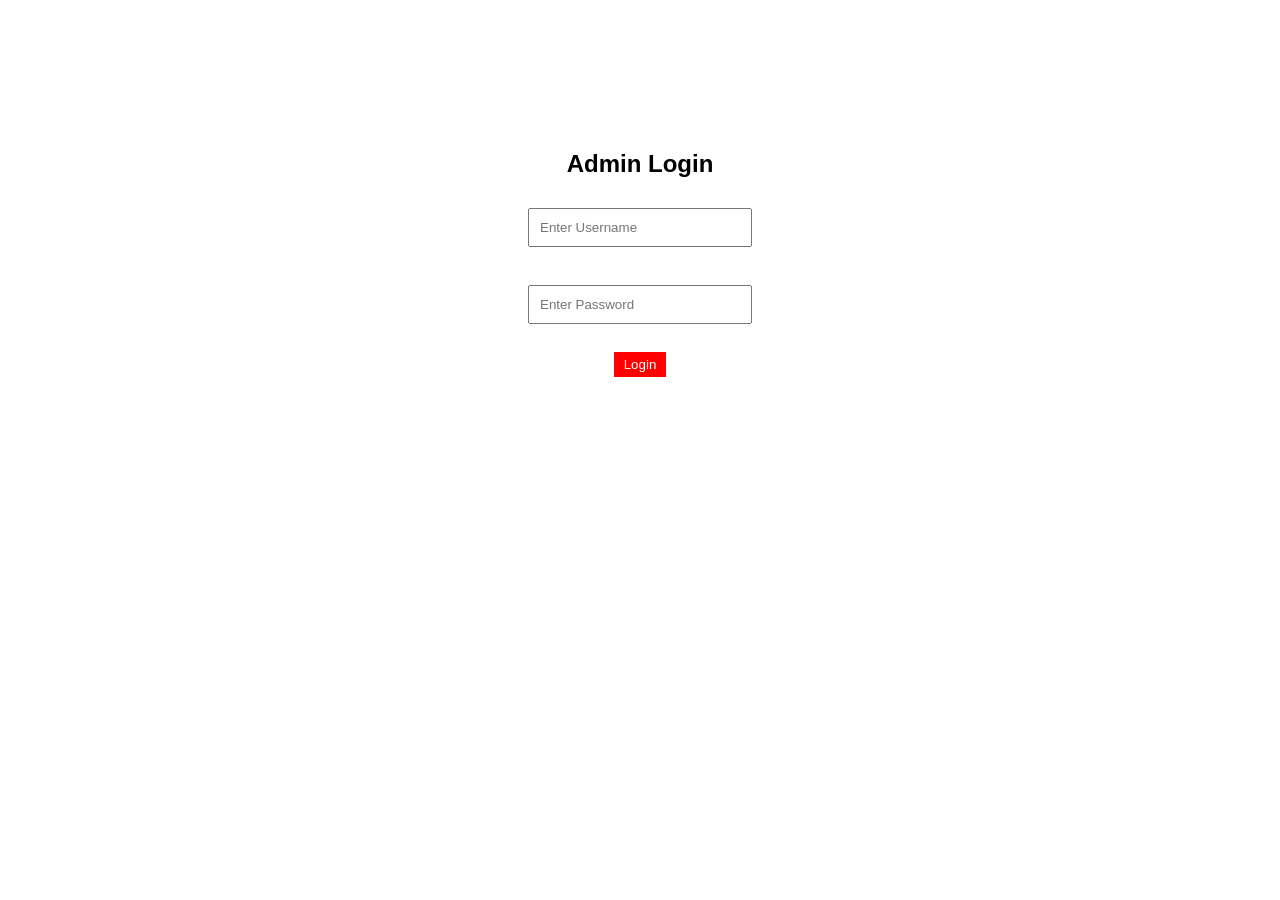
<file: frontend/admin/admin-login.html>
<!DOCTYPE html>
<html>

<head>
<title>Admin Login</title>
<link rel="stylesheet" href="admin.css">
</head>

<body>

<h2>Admin Login</h2>

<input type="text" id="username" placeholder="Enter Username">
<br><br>

<input type="password" id="password" placeholder="Enter Password">
<br><br>

<button onclick="login()">Login</button>

<script src="admin.js"></script>

</body>

</html>
</file>
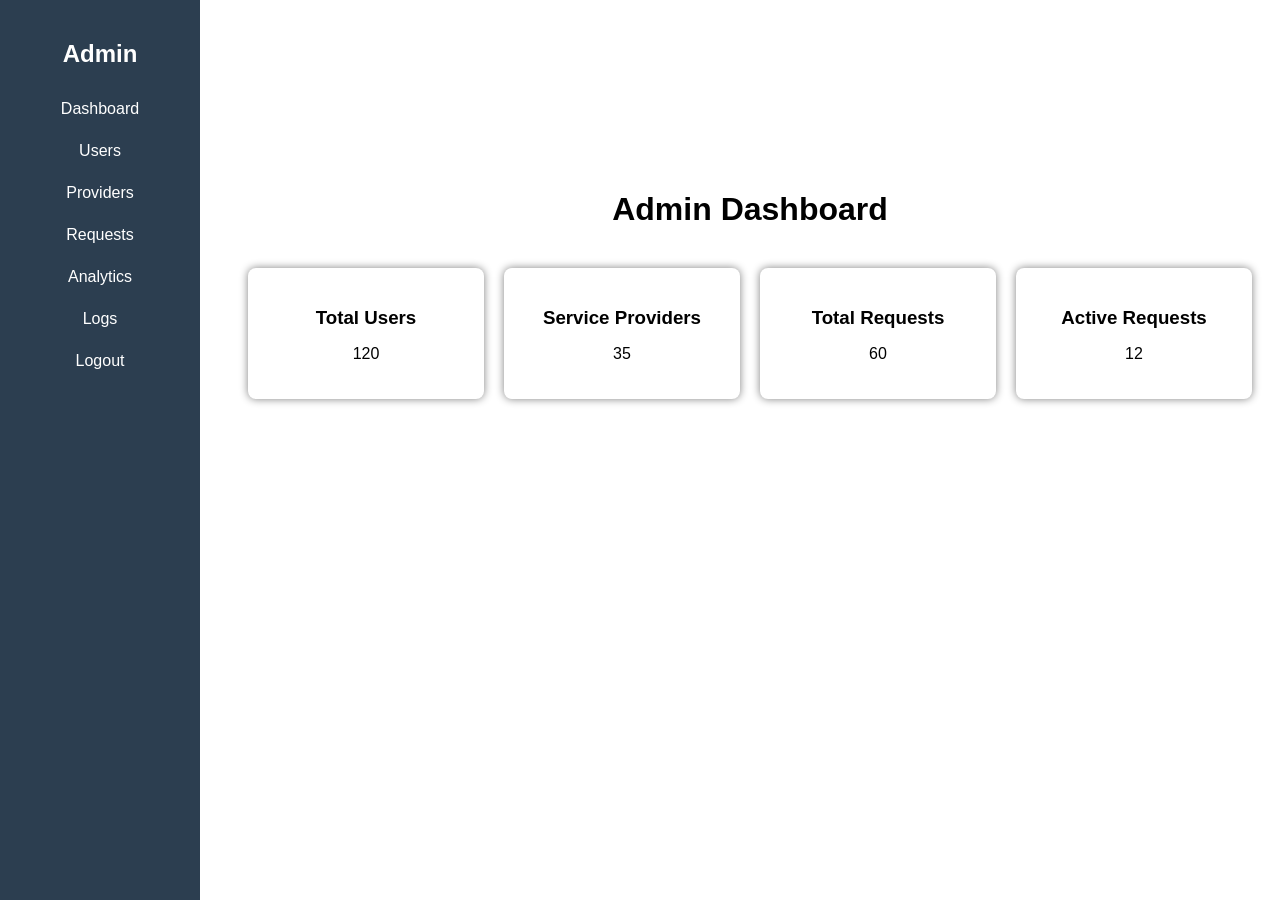
<file: frontend/admin/dashboard.html>
<!DOCTYPE html>
<html>

<head>
<title>Admin Dashboard</title>
<link rel="stylesheet" href="admin.css">
</head>

<body>

<div class="sidebar">

<h2>Admin</h2>

<a href="dashboard.html">Dashboard</a>
<a href="users.html">Users</a>
<a href="providers.html">Providers</a>
<a href="requests.html">Requests</a>
<a href="analytics.html">Analytics</a>
<a href="logs.html">Logs</a> 
<a href="admin-login.html">Logout</a>

</div>

<div class="main">

<h1>Admin Dashboard</h1>

<div class="stats">

<div class="card">
<h3>Total Users</h3>
<p>120</p>
</div>

<div class="card">
<h3>Service Providers</h3>
<p>35</p>
</div>

<div class="card">
<h3>Total Requests</h3>
<p>60</p>
</div>

<div class="card">
<h3>Active Requests</h3>
<p>12</p>
</div>

</div>

</div>

</body>
</html>
</file>
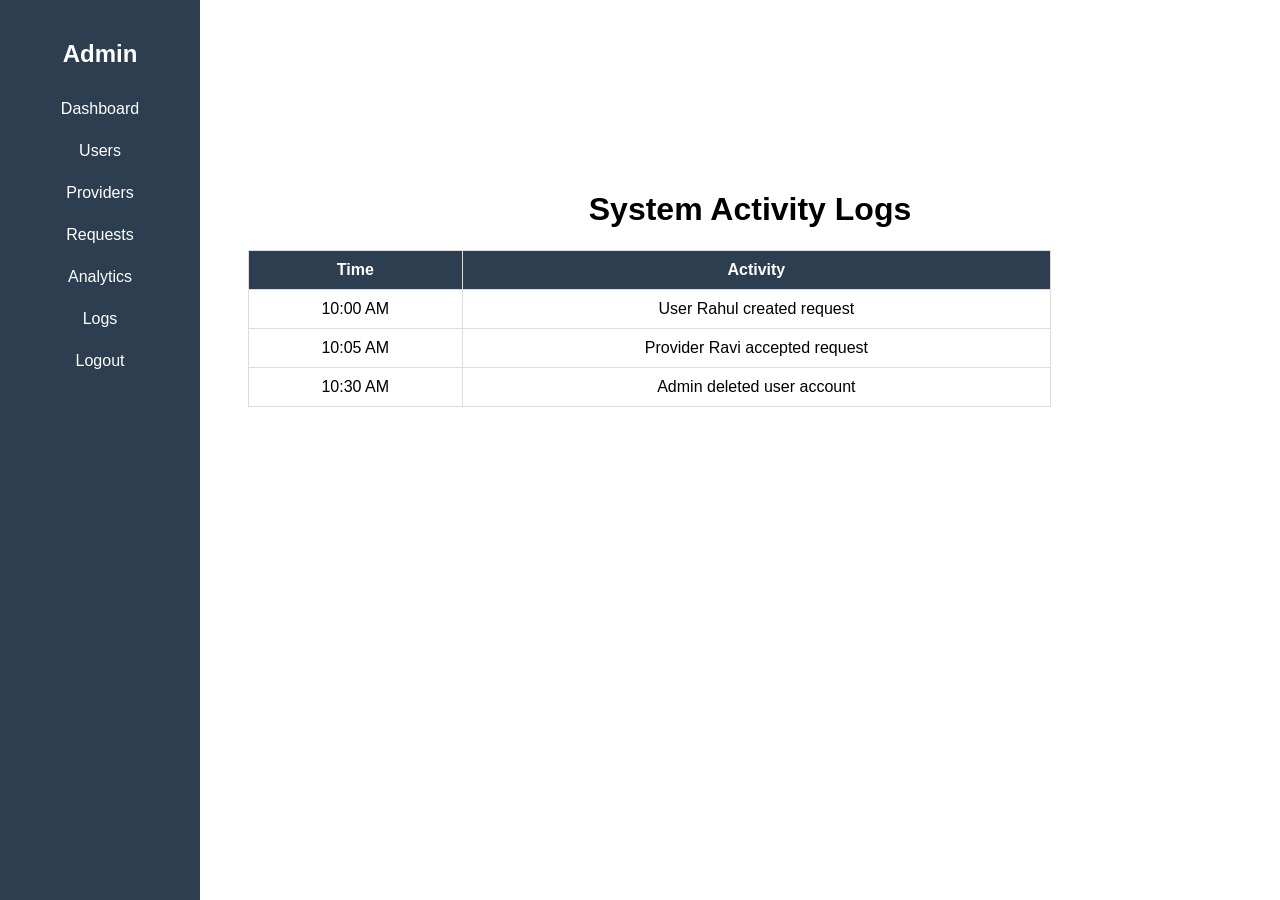
<file: frontend/admin/logs.html>
<!DOCTYPE html>
<html>

<head>
<title>System Logs</title>
<link rel="stylesheet" href="admin.css">
</head>

<body>

<div class="sidebar">

<h2>Admin</h2>

<a href="dashboard.html">Dashboard</a>
<a href="users.html">Users</a>
<a href="providers.html">Providers</a>
<a href="requests.html">Requests</a>
<a href="analytics.html">Analytics</a>
<a href="logs.html">Logs</a> 
<a href="admin-login.html">Logout</a>

</div>

<div class="main">

<h1>System Activity Logs</h1>

<table>

<tr>
<th>Time</th>
<th>Activity</th>
</tr>

<tr>
<td>10:00 AM</td>
<td>User Rahul created request</td>
</tr>

<tr>
<td>10:05 AM</td>
<td>Provider Ravi accepted request</td>
</tr>

<tr>
<td>10:30 AM</td>
<td>Admin deleted user account</td>
</tr>

</table>

</div>

</body>
</html>
</file>
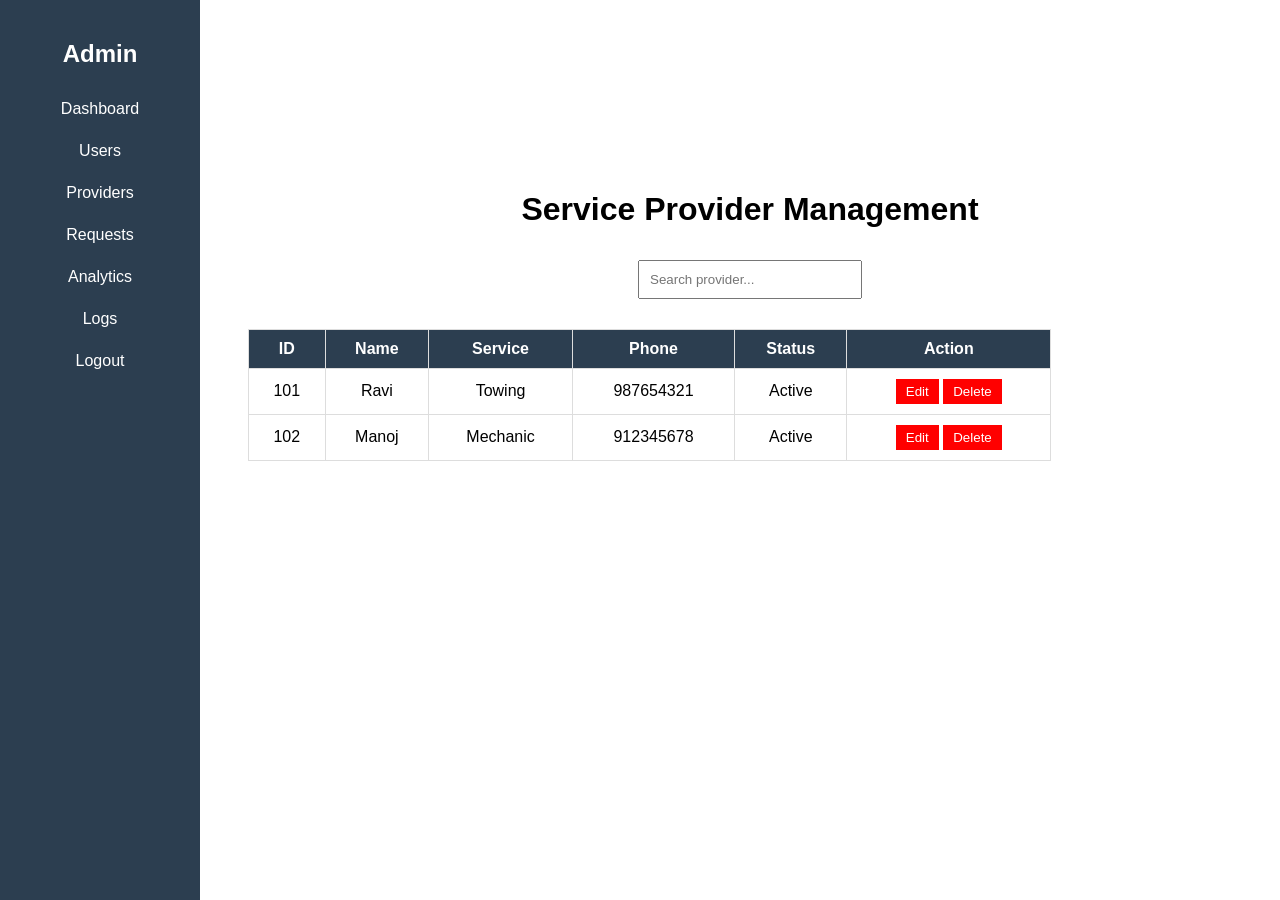
<file: frontend/admin/providers.html>
<!DOCTYPE html>
<html>

<head>
<title>Manage Providers</title>
<link rel="stylesheet" href="admin.css">
</head>

<body>

<div class="sidebar">

<h2>Admin</h2>

<a href="dashboard.html">Dashboard</a>
<a href="users.html">Users</a>
<a href="providers.html">Providers</a>
<a href="requests.html">Requests</a>
<a href="analytics.html">Analytics</a>
<a href="logs.html">Logs</a> 
<a href="admin-login.html">Logout</a>

</div>

<div class="main">

<h1>Service Provider Management</h1>

<input type="text" id="providerSearch" placeholder="Search provider..." onkeyup="searchProvider()">


<table>

<tr>
<th>ID</th>
<th>Name</th>
<th>Service</th>
<th>Phone</th>
<th>Status</th>
<th>Action</th>
</tr>

<tr>
<td>101</td>
<td>Ravi</td>
<td>Towing</td>
<td>987654321</td>
<td>Active</td>
<td>
<button onclick="editProvider(this)">Edit</button>
<button onclick="deleteRow(this)">Delete</button>
</td>
</tr>

<tr>
<td>102</td>
<td>Manoj</td>
<td>Mechanic</td>
<td>912345678</td>
<td>Active</td>
<td>
<button onclick="editProvider(this)">Edit</button>
<button onclick="deleteRow(this)">Delete</button>
</td>
</tr>

</table>

</div>

<script src="admin.js"></script>

</body>
</html>
</file>
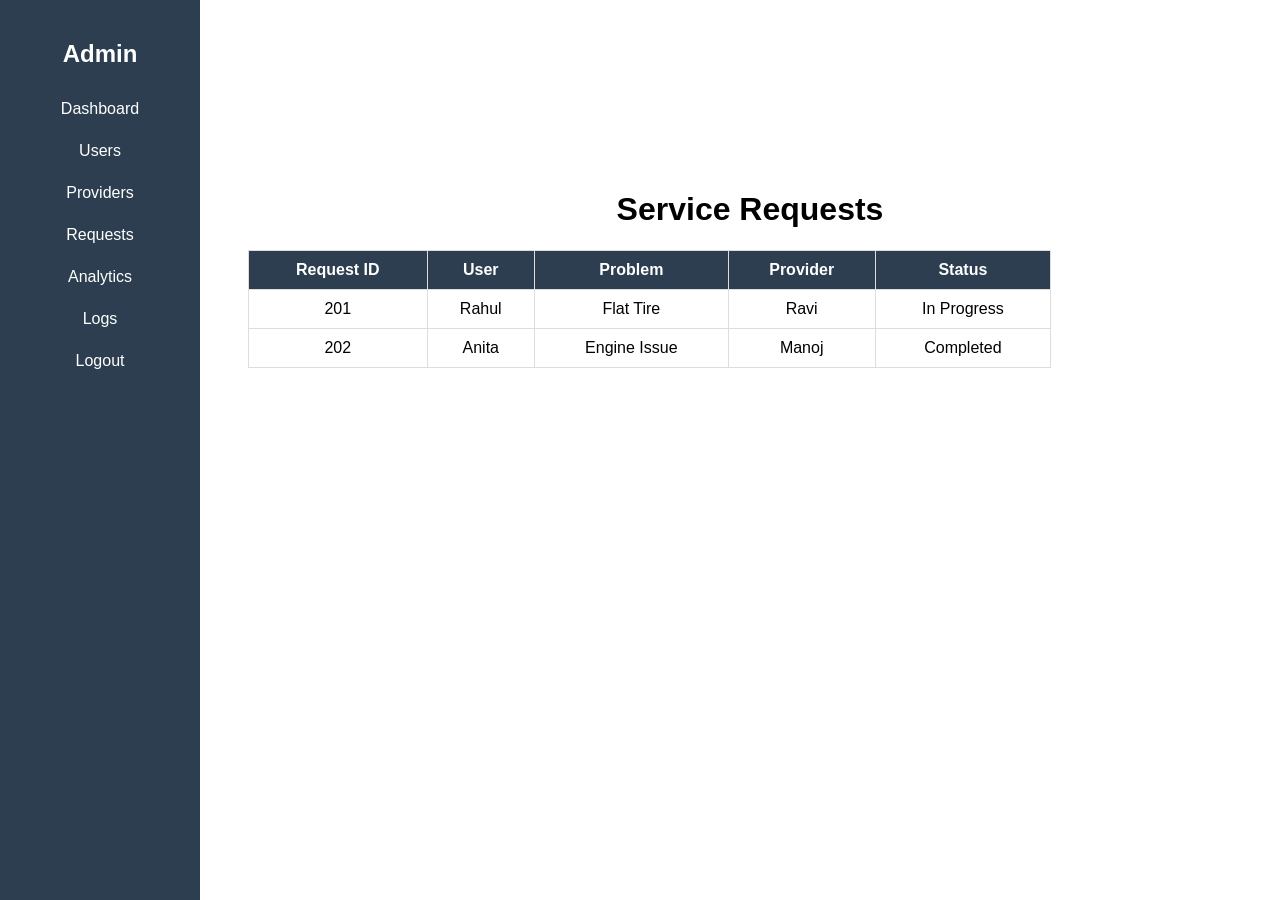
<file: frontend/admin/requests.html>
<!DOCTYPE html>
<html>

<head>
<title>Service Requests</title>
<link rel="stylesheet" href="admin.css">
</head>

<body>

<div class="sidebar">

<h2>Admin</h2>

<a href="dashboard.html">Dashboard</a>
<a href="users.html">Users</a>
<a href="providers.html">Providers</a>
<a href="requests.html">Requests</a>
<a href="analytics.html">Analytics</a>
<a href="logs.html">Logs</a> 
<a href="admin-login.html">Logout</a>

</div>

<div class="main">

<h1>Service Requests</h1>

<table>

<tr>
<th>Request ID</th>
<th>User</th>
<th>Problem</th>
<th>Provider</th>
<th>Status</th>
</tr>

<tr>
<td>201</td>
<td>Rahul</td>
<td>Flat Tire</td>
<td>Ravi</td>
<td>In Progress</td>
</tr>

<tr>
<td>202</td>
<td>Anita</td>
<td>Engine Issue</td>
<td>Manoj</td>
<td>Completed</td>
</tr>

</table>

</div>

</body>
</html>
</file>
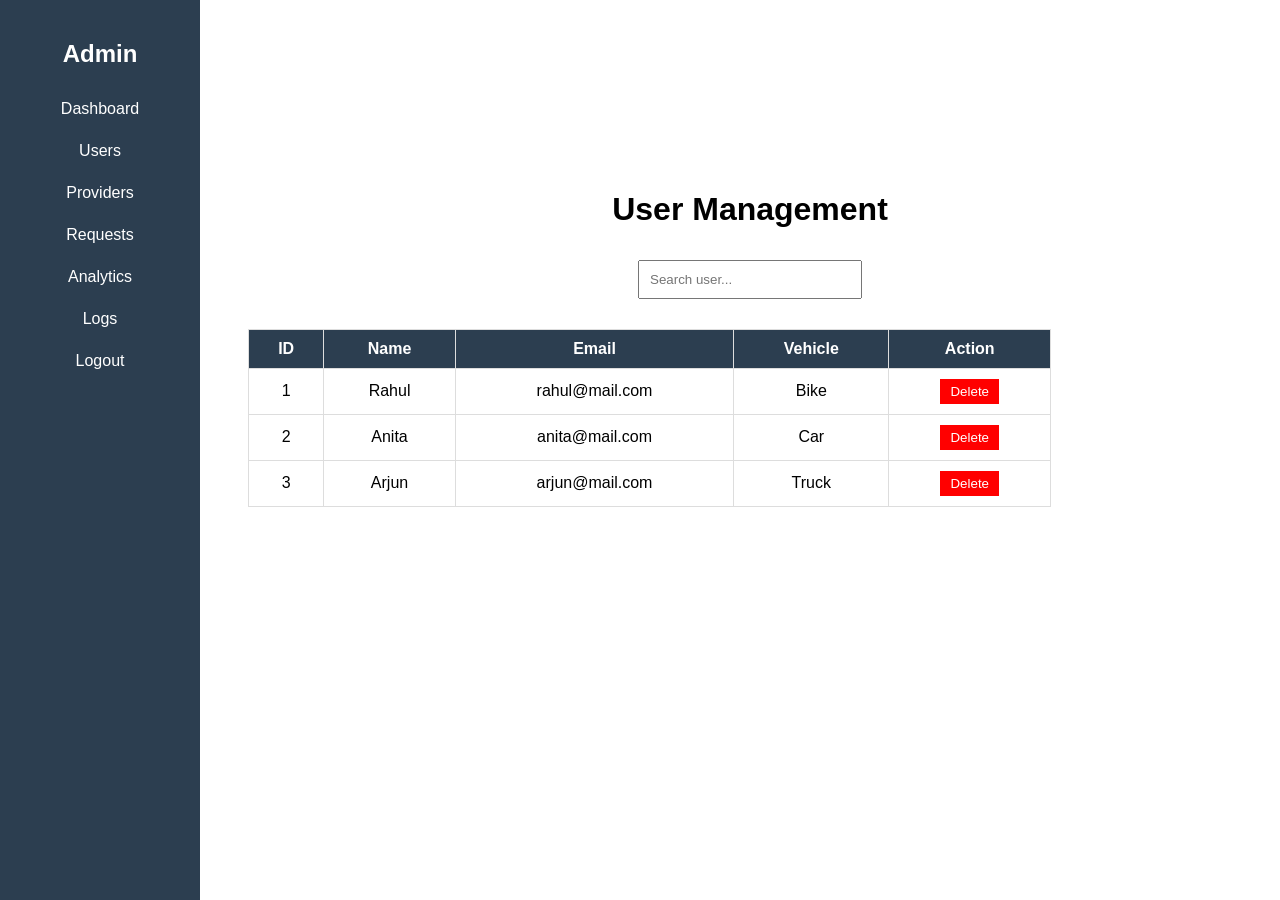
<file: frontend/admin/users.html>
<!DOCTYPE html>
<html>

<head>
<title>Manage Users</title>
<link rel="stylesheet" href="admin.css">
</head>

<body>

<div class="sidebar">

<h2>Admin</h2>

<a href="dashboard.html">Dashboard</a>
<a href="users.html">Users</a>
<a href="providers.html">Providers</a>
<a href="requests.html">Requests</a>
<a href="analytics.html">Analytics</a>
<a href="logs.html">Logs</a>
<a href="admin-login.html">Logout</a>

</div>

<div class="main">

<h1>User Management</h1>

<input type="text" placeholder="Search user..." id="search" onkeyup="searchUser()">

<table>

<tr>
<th>ID</th>
<th>Name</th>
<th>Email</th>
<th>Vehicle</th>
<th>Action</th>
</tr>

<tr>
<td>1</td>
<td>Rahul</td>
<td>rahul@mail.com</td>
<td>Bike</td>
<td><button onclick="deleteRow(this)">Delete</button></td>
</tr>

<tr>
<td>2</td>
<td>Anita</td>
<td>anita@mail.com</td>
<td>Car</td>
<td><button onclick="deleteRow(this)">Delete</button></td>
</tr>

<tr>
<td>3</td>
<td>Arjun</td>
<td>arjun@mail.com</td>
<td>Truck</td>
<td><button onclick="deleteRow(this)">Delete</button></td>
</tr>

</table>

</div>

<script src="admin.js"></script>

</body>
</html>
</file>
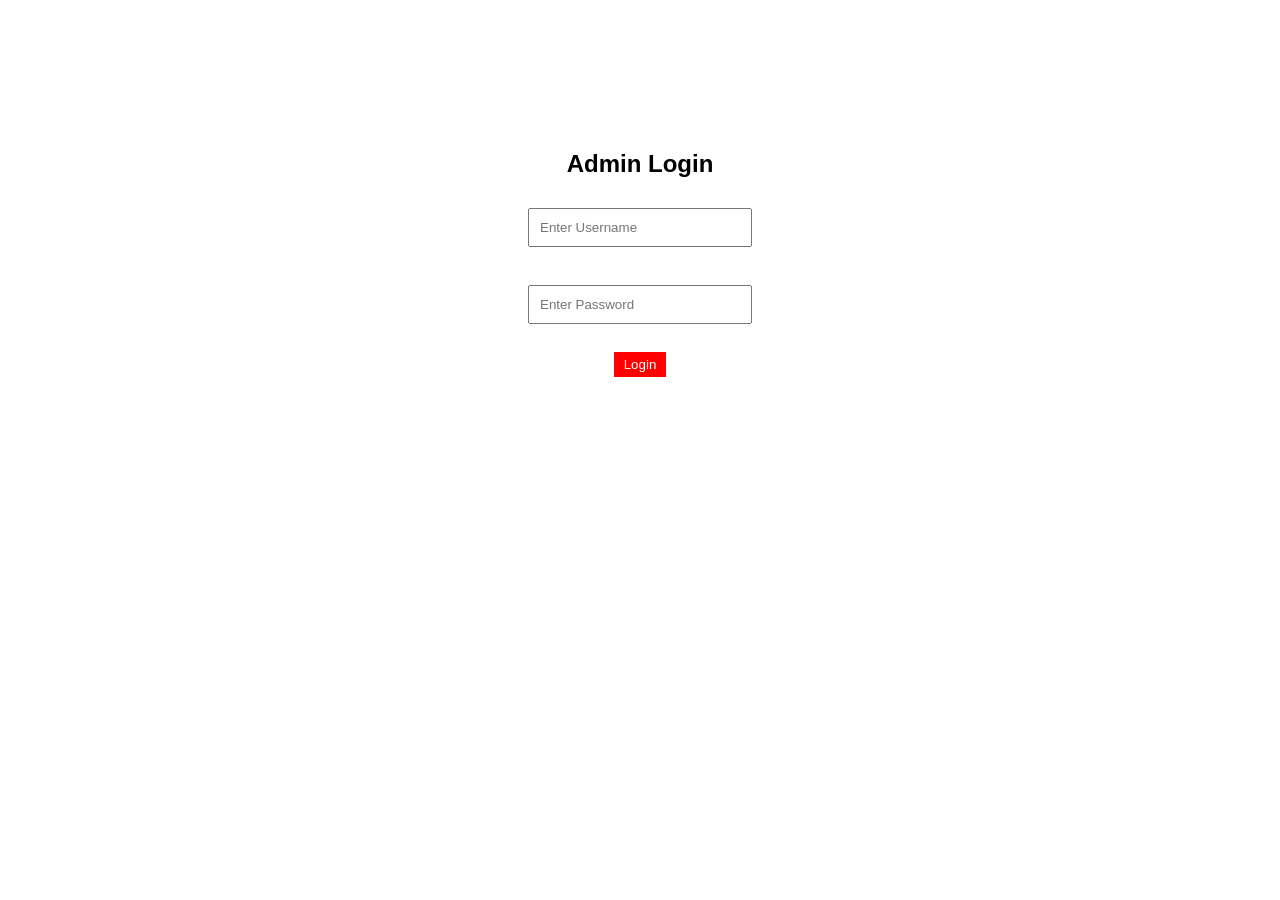
<file: AutomobileBreakdownSystem/frontend/admin/admin-login.html>
<!DOCTYPE html>
<html>

<head>
<title>Admin Login</title>
<link rel="stylesheet" href="admin.css">
</head>

<body>

<h2>Admin Login</h2>

<input type="text" id="username" placeholder="Enter Username">
<br><br>

<input type="password" id="password" placeholder="Enter Password">
<br><br>

<button onclick="login()">Login</button>

<script src="admin.js"></script>

</body>

</html>
</file>
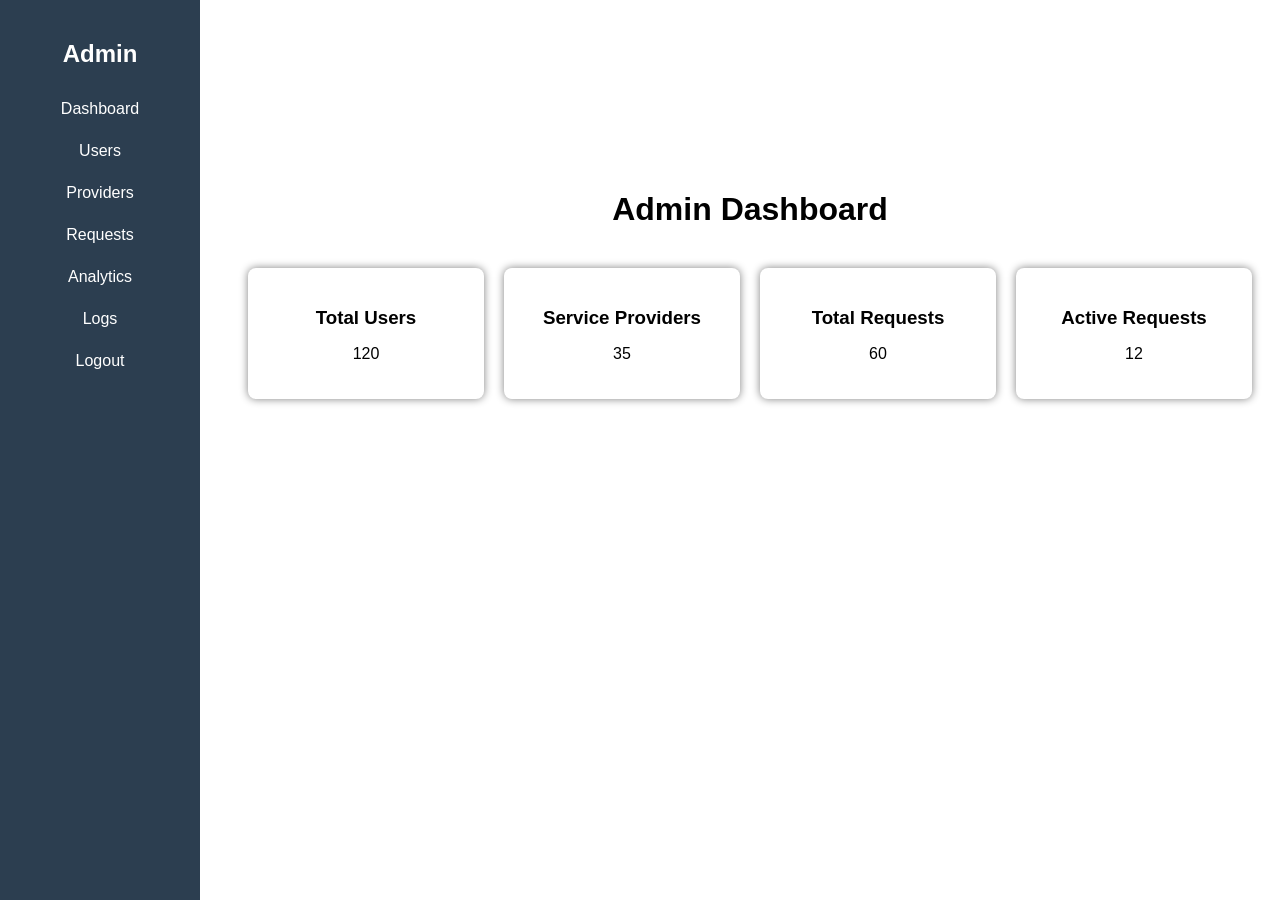
<file: AutomobileBreakdownSystem/frontend/admin/dashboard.html>
<!DOCTYPE html>
<html>

<head>
<title>Admin Dashboard</title>
<link rel="stylesheet" href="admin.css">
</head>

<body>

<div class="sidebar">

<h2>Admin</h2>

<a href="dashboard.html">Dashboard</a>
<a href="users.html">Users</a>
<a href="providers.html">Providers</a>
<a href="requests.html">Requests</a>
<a href="analytics.html">Analytics</a>
<a href="logs.html">Logs</a> 
<a href="admin-login.html">Logout</a>

</div>

<div class="main">

<h1>Admin Dashboard</h1>

<div class="stats">

<div class="card">
<h3>Total Users</h3>
<p>120</p>
</div>

<div class="card">
<h3>Service Providers</h3>
<p>35</p>
</div>

<div class="card">
<h3>Total Requests</h3>
<p>60</p>
</div>

<div class="card">
<h3>Active Requests</h3>
<p>12</p>
</div>

</div>

</div>

</body>
</html>
</file>
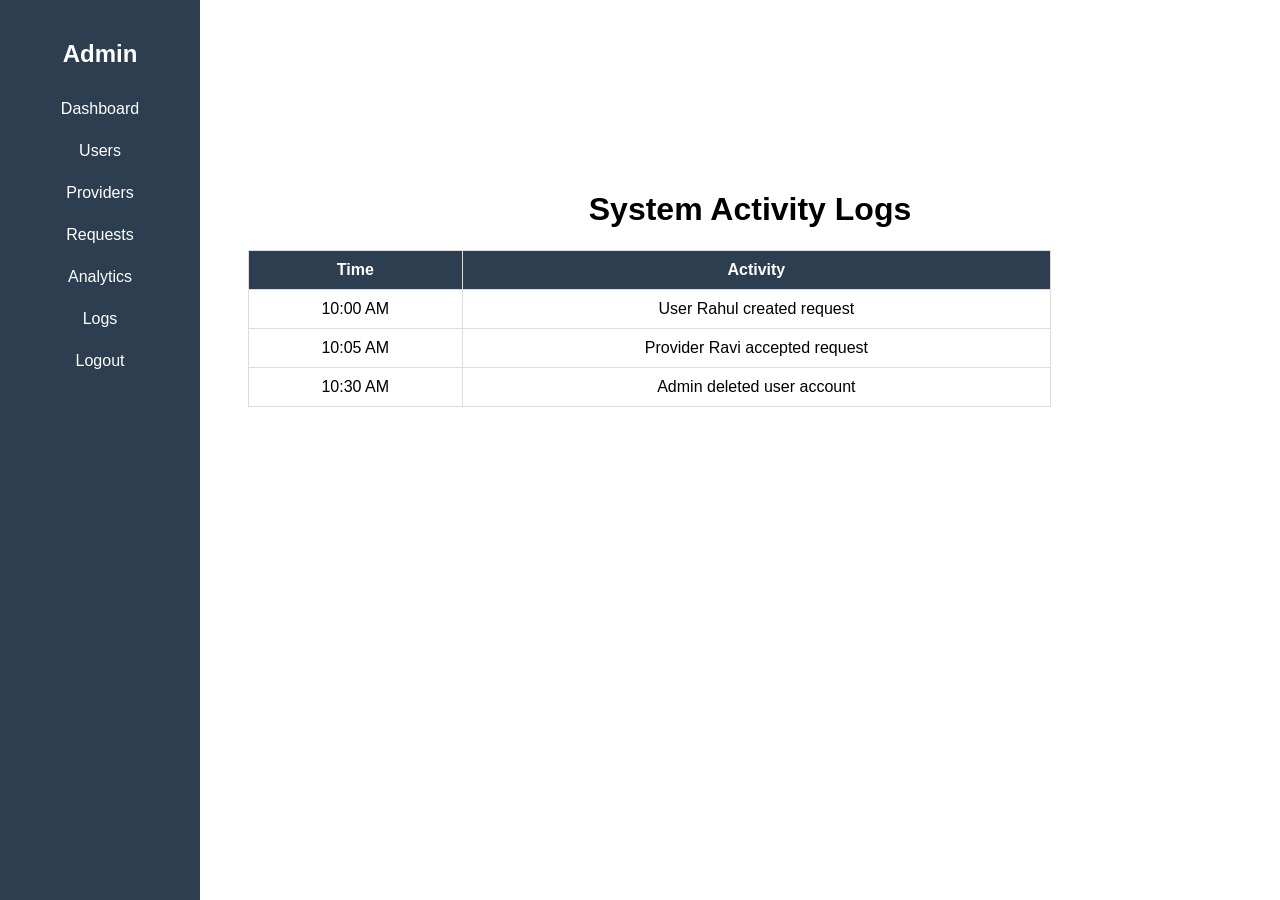
<file: AutomobileBreakdownSystem/frontend/admin/logs.html>
<!DOCTYPE html>
<html>

<head>
<title>System Logs</title>
<link rel="stylesheet" href="admin.css">
</head>

<body>

<div class="sidebar">

<h2>Admin</h2>

<a href="dashboard.html">Dashboard</a>
<a href="users.html">Users</a>
<a href="providers.html">Providers</a>
<a href="requests.html">Requests</a>
<a href="analytics.html">Analytics</a>
<a href="logs.html">Logs</a> 
<a href="admin-login.html">Logout</a>

</div>

<div class="main">

<h1>System Activity Logs</h1>

<table>

<tr>
<th>Time</th>
<th>Activity</th>
</tr>

<tr>
<td>10:00 AM</td>
<td>User Rahul created request</td>
</tr>

<tr>
<td>10:05 AM</td>
<td>Provider Ravi accepted request</td>
</tr>

<tr>
<td>10:30 AM</td>
<td>Admin deleted user account</td>
</tr>

</table>

</div>

</body>
</html>
</file>
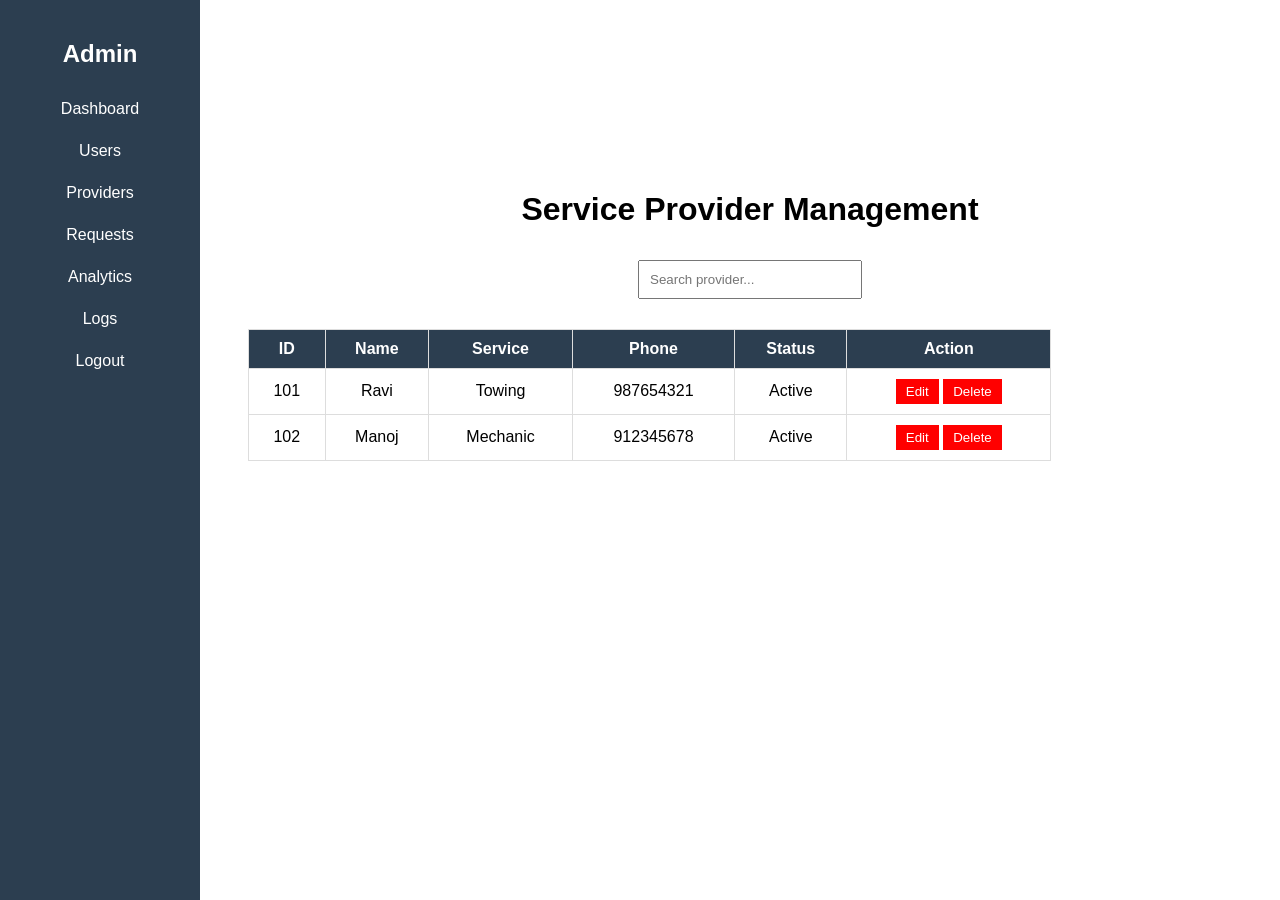
<file: AutomobileBreakdownSystem/frontend/admin/providers.html>
<!DOCTYPE html>
<html>

<head>
<title>Manage Providers</title>
<link rel="stylesheet" href="admin.css">
</head>

<body>

<div class="sidebar">

<h2>Admin</h2>

<a href="dashboard.html">Dashboard</a>
<a href="users.html">Users</a>
<a href="providers.html">Providers</a>
<a href="requests.html">Requests</a>
<a href="analytics.html">Analytics</a>
<a href="logs.html">Logs</a> 
<a href="admin-login.html">Logout</a>

</div>

<div class="main">

<h1>Service Provider Management</h1>

<input type="text" id="providerSearch" placeholder="Search provider..." onkeyup="searchProvider()">


<table>

<tr>
<th>ID</th>
<th>Name</th>
<th>Service</th>
<th>Phone</th>
<th>Status</th>
<th>Action</th>
</tr>

<tr>
<td>101</td>
<td>Ravi</td>
<td>Towing</td>
<td>987654321</td>
<td>Active</td>
<td>
<button onclick="editProvider(this)">Edit</button>
<button onclick="deleteRow(this)">Delete</button>
</td>
</tr>

<tr>
<td>102</td>
<td>Manoj</td>
<td>Mechanic</td>
<td>912345678</td>
<td>Active</td>
<td>
<button onclick="editProvider(this)">Edit</button>
<button onclick="deleteRow(this)">Delete</button>
</td>
</tr>

</table>

</div>

<script src="admin.js"></script>

</body>
</html>
</file>
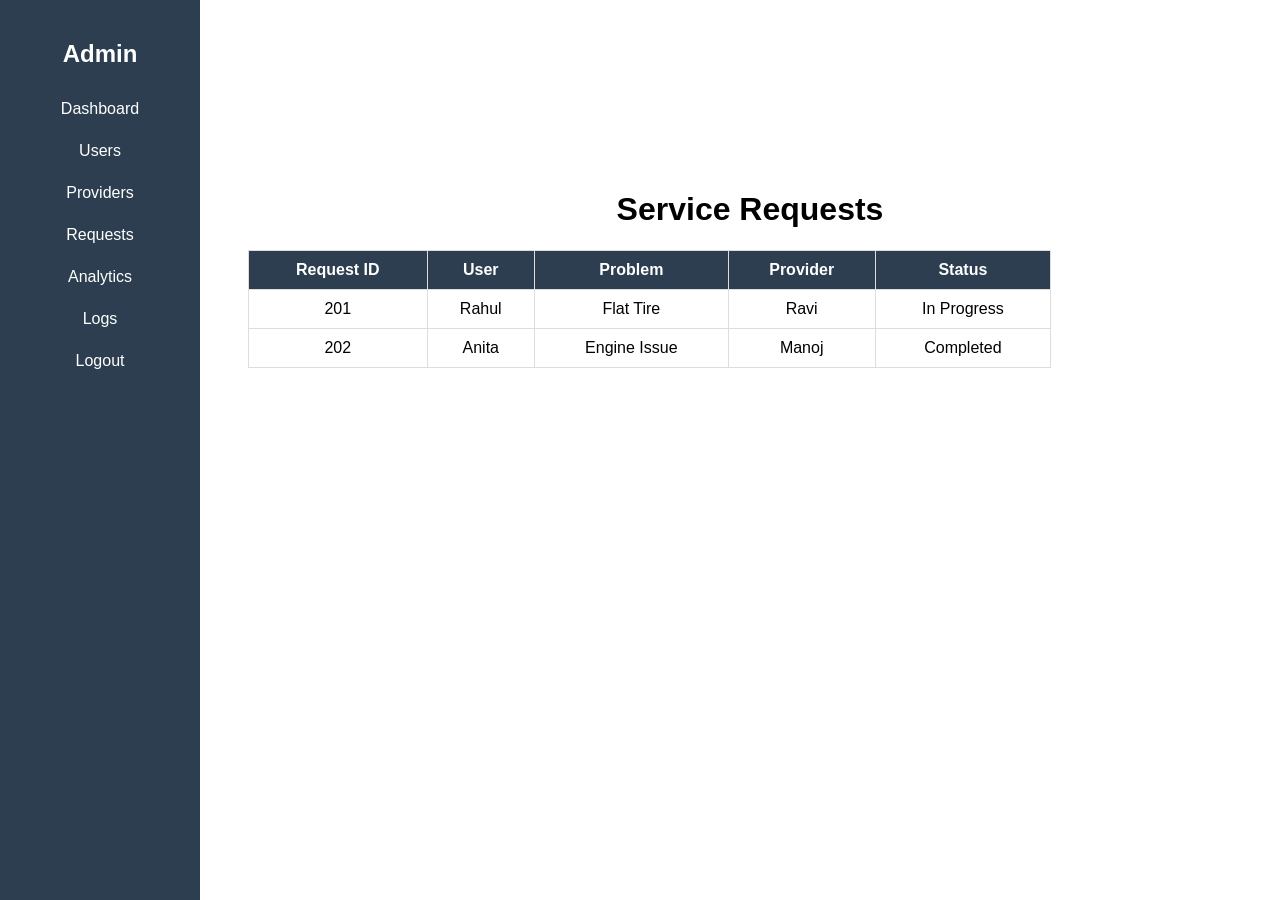
<file: AutomobileBreakdownSystem/frontend/admin/requests.html>
<!DOCTYPE html>
<html>

<head>
<title>Service Requests</title>
<link rel="stylesheet" href="admin.css">
</head>

<body>

<div class="sidebar">

<h2>Admin</h2>

<a href="dashboard.html">Dashboard</a>
<a href="users.html">Users</a>
<a href="providers.html">Providers</a>
<a href="requests.html">Requests</a>
<a href="analytics.html">Analytics</a>
<a href="logs.html">Logs</a> 
<a href="admin-login.html">Logout</a>

</div>

<div class="main">

<h1>Service Requests</h1>

<table>

<tr>
<th>Request ID</th>
<th>User</th>
<th>Problem</th>
<th>Provider</th>
<th>Status</th>
</tr>

<tr>
<td>201</td>
<td>Rahul</td>
<td>Flat Tire</td>
<td>Ravi</td>
<td>In Progress</td>
</tr>

<tr>
<td>202</td>
<td>Anita</td>
<td>Engine Issue</td>
<td>Manoj</td>
<td>Completed</td>
</tr>

</table>

</div>

</body>
</html>
</file>
<file: frontend/admin/admin.css>
body{
font-family: Arial;
text-align:center;
margin-top:150px;
}

input{
padding:10px;
width:200px;
margin:10px;
}

button{
padding:10px 20px;
background:blue;
color:white;
border:none;
cursor:pointer;
}
.stats{
display:flex;
gap:20px;
margin-top:40px;
justify-content:center;
}

.card{
background:white;
padding:20px;
width:200px;
text-align:center;
box-shadow:0 0 8px gray;
border-radius:8px;
}

.card h3{
margin-bottom:10px;
}
.sidebar{
position:fixed;
left:0;
top:0;
width:200px;
height:100%;
background:#2c3e50;
padding-top:20px;
}

.sidebar h2{
color:white;
text-align:center;
}

.sidebar a{
display:block;
color:white;
padding:12px;
text-decoration:none;
}

.sidebar a:hover{
background:#34495e;
}

.main{
margin-left:220px;
padding:20px;
}
table{
width:80%;
border-collapse:collapse;
margin-top:20px;
}

th, td{
padding:10px;
border:1px solid #ddd;
text-align:center;
}

th{
background:#2c3e50;
color:white;
}

button{
padding:5px 10px;
background:red;
color:white;
border:none;
cursor:pointer;
}
</file>
<file: AutomobileBreakdownSystem/frontend/admin/admin.css>
body{
font-family: Arial;
text-align:center;
margin-top:150px;
}

input{
padding:10px;
width:200px;
margin:10px;
}

button{
padding:10px 20px;
background:blue;
color:white;
border:none;
cursor:pointer;
}
.stats{
display:flex;
gap:20px;
margin-top:40px;
justify-content:center;
}

.card{
background:white;
padding:20px;
width:200px;
text-align:center;
box-shadow:0 0 8px gray;
border-radius:8px;
}

.card h3{
margin-bottom:10px;
}
.sidebar{
position:fixed;
left:0;
top:0;
width:200px;
height:100%;
background:#2c3e50;
padding-top:20px;
}

.sidebar h2{
color:white;
text-align:center;
}

.sidebar a{
display:block;
color:white;
padding:12px;
text-decoration:none;
}

.sidebar a:hover{
background:#34495e;
}

.main{
margin-left:220px;
padding:20px;
}
table{
width:80%;
border-collapse:collapse;
margin-top:20px;
}

th, td{
padding:10px;
border:1px solid #ddd;
text-align:center;
}

th{
background:#2c3e50;
color:white;
}

button{
padding:5px 10px;
background:red;
color:white;
border:none;
cursor:pointer;
}
</file>
